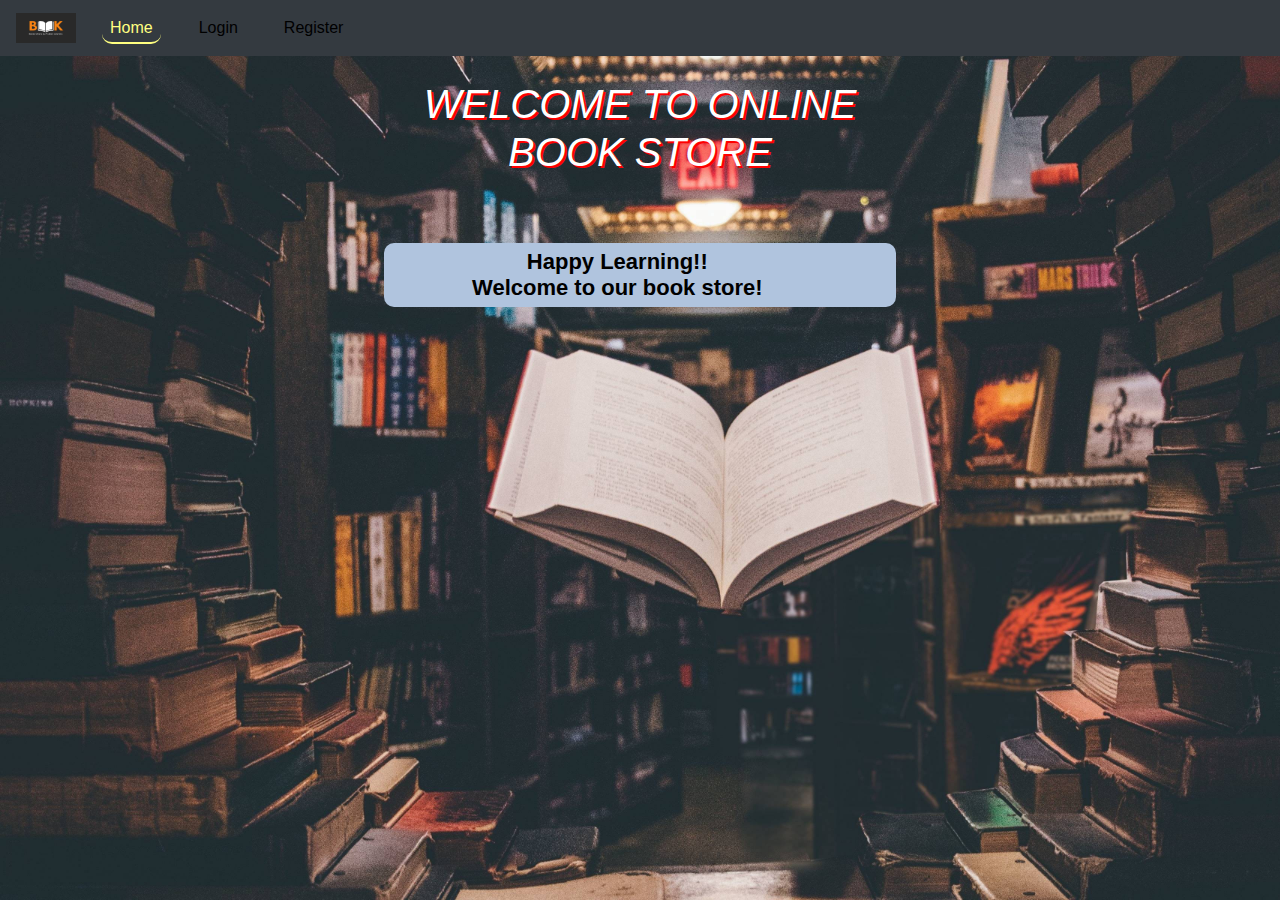
<file: webContent/index.html>
<html>
<head>
<meta charset="ISO-8859-1">
<title>Book Store</title>
<link rel="apple-touch-icon" sizes="180x180"
	href="./favicons/apple-touch-icon.png">
<link rel="icon" type="image/png" sizes="32x32"
	href="./favicons/favicon-32x32.png">
<link rel="icon" type="image/png" sizes="16x16"
	href="./favicons/favicon-16x16.png">
<link rel="manifest" href="./favicons/site.webmanifest">
<link rel="stylesheet" href="https://cdn.jsdelivr.net/npm/bootstrap@4.4.1/dist/css/bootstrap.min.css" >
<link rel="stylesheet" href="styles.css">

</head>
<body onload="funload()">
	<header>
		<nav class="navbar navbar-expand-sm bg-dark">
				<a class="navbar-brand">
					<!-- The below line can be an image or a h1, either will work -->
					<img src="logo.png" alt="Google logo" width="60" height="30px">
				</a>
				
				<button style="background-color:white;" class="navbar-toggler" type="button" data-toggle="collapse" data-target="#navbarNav" aria-controls="navbarNav" aria-expanded="false" aria-label="Toggle navigation">
				    <span class="navbar-toggler-icon" ></span>
				 </button>

                <div class="collapse navbar-collapse" id="navbarNav">                
				<ul class="navbar-nav" >
					<li class="nav-item"><span><a class="nav-link active" href="index.html">Home</a></span></li>
					<li class="nav-item "><span><a class="nav-link" href="CustomerLogin.html">Login</a></span></li>
					<li class="nav-item "><span><a class="nav-link" href="CustomerRegister.html">Register</a></span></li>
				</ul>
				</div>
			</nav>
	</header>
	<br>
	<div id="topmid"><h1>WELCOME TO ONLINE <br>BOOK STORE</h1></div>
	<br>
	<table class="tab">
		<tr>
			<td><a href="index.html" id="happy">Happy Learning!!<br>Welcome to our book store!</a></td>
		</tr>
	</table>

	<script src="https://code.jquery.com/jquery-3.3.1.slim.min.js" ></script>
	<script src="https://cdn.jsdelivr.net/npm/popper.js@1.14.6/dist/umd/popper.min.js" ></script>
	<script src="https://cdn.jsdelivr.net/npm/bootstrap@4.2.1/dist/js/bootstrap.min.js"></script>
	<script>
		// Preloder script
		var tmp = document.getElementById("loding");
		function funload() {
		  loding.style.display = "none";
		}
	  </script>


</body>
</html>
</file>
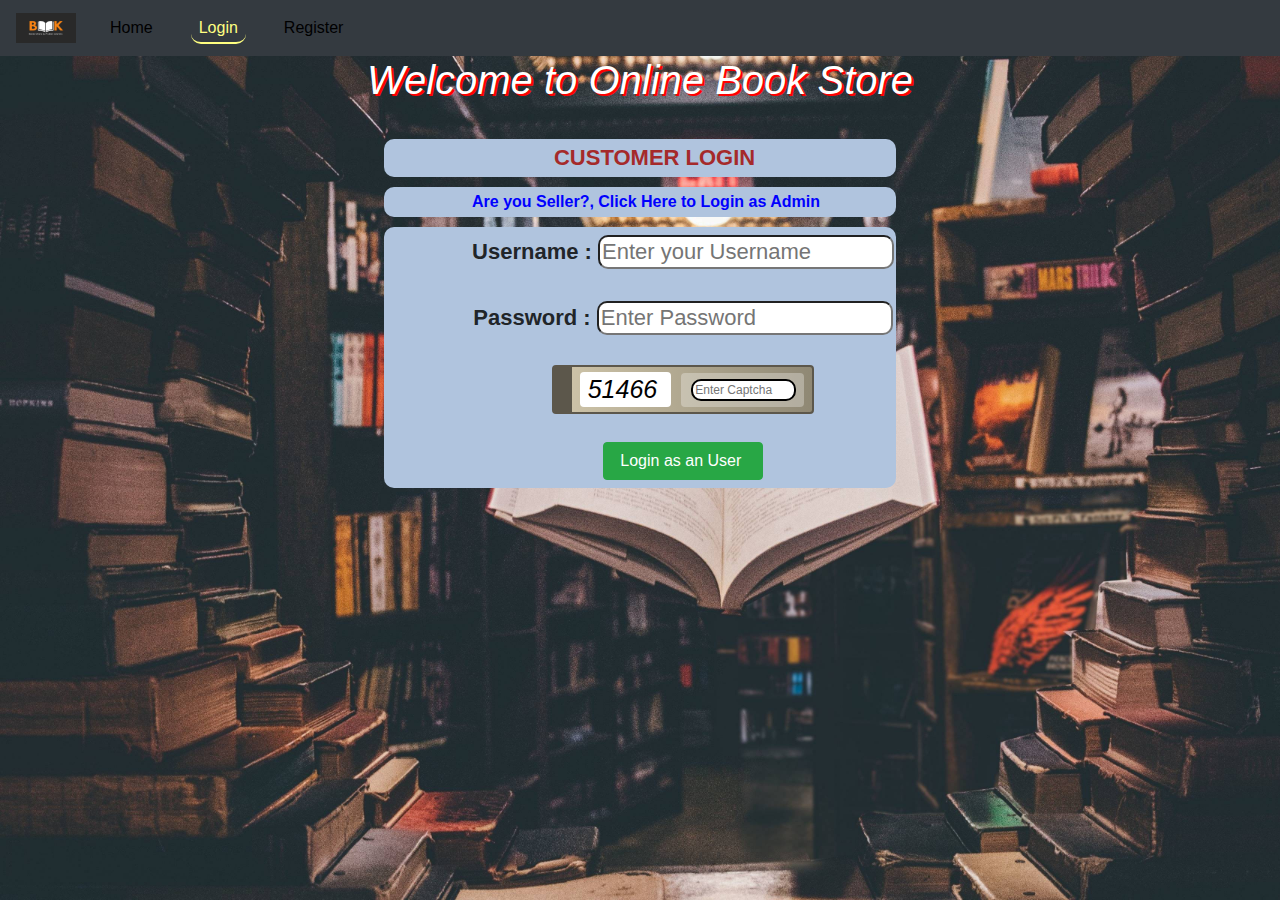
<file: webContent/CustomerLogin.html>
<html>
<head>
<meta charset="ISO-8859-1">
<title>Book Store</title>
<link rel="apple-touch-icon" sizes="180x180"
	href="./favicons/apple-touch-icon.png">
<link rel="icon" type="image/png" sizes="32x32"
	href="./favicons/favicon-32x32.png">
<link rel="icon" type="image/png" sizes="16x16"
	href="./favicons/favicon-16x16.png">
<link rel="manifest" href="./favicons/site.webmanifest">
<link rel="stylesheet"
	href="https://cdn.jsdelivr.net/npm/bootstrap@4.4.1/dist/css/bootstrap.min.css">
<link rel="stylesheet" href="styles.css">
<style>
/* COMPACT CAPTCHA YELLOW */
.capbox {
	background: #ccc2a7;
	background: linear-gradient(to right, #ccc2a7, #8f8874);
	border: #5c574b 0px solid;
	border-width: 2px 2px 2px 20px;
	box-sizing: border-box;
	-moz-box-sizing: border-box;
	-webkit-box-sizing: border-box;
	display: inline-block;
	padding: 5px 8px 5px 8px;
	border-radius: 4px 4px 4px 4px;
}

.capbox-inner {
	font: bold 12px arial, sans-serif;
	color: #000000;
	background: rgba(255, 255, 255, 0.30);
	/* SEMI TRANSPARENT BACKGROUND */
	margin: 0px auto 0px auto;
	padding: 3px 8px 5px 10px;
	border-radius: 4px;
	display: inline-block;
	vertical-align: middle;
}

#CaptchaDiv {
	color: #000000;
	font: normal 25px Impact, Charcoal, arial, sans-serif;
	font-style: italic;
	text-align: center;
	vertical-align: middle;
	background-color: #FFFFFF;
	user-select: none;
	display: inline-block;
	padding: 3px 14px 3px 8px;
	margin-right: 4px;
	border-radius: 4px;
}

#CaptchaInput {
	border: black 2px solid;
	margin: 3px 0px 1px 0px;
	width: 105px;
}

input {
	padding: 2px 2px;
	margin: 2px 0;
	box-sizing: border-box;
	border-radius: 10px;
}
</style>
</head>
<body onload="funload()">
	<header>
		<nav class="navbar navbar-expand-sm bg-dark">
			<a class="navbar-brand"> <!-- The below line can be an image or a h1, either will work -->
				<img src="logo.png" alt="Google logo" width="60" height="30px">
			</a>

			<button style="background-color: white;" class="navbar-toggler"
				type="button" data-toggle="collapse" data-target="#navbarNav"
				aria-controls="navbarNav" aria-expanded="false"
				aria-label="Toggle navigation">
				<span class="navbar-toggler-icon"></span>
			</button>

			<div class="collapse navbar-collapse" id="navbarNav">
				<ul class="navbar-nav">
					<li class="nav-item"><span><a class="nav-link"
							href="index.html">Home</a></span></li>
					<li class="nav-item "><span><a class="nav-link active"
							href="login.html">Login</a></span></li>
					<li class="nav-item "><span><a class="nav-link"
							href="CustomerRegister.html">Register</a></span></li>
				</ul>
			</div>
		</nav>
	</header>

	<div id="topmid">
		<h1>Welcome to Online Book Store</h1>
	</div>

	<form action="userlog" method="post" onsubmit="checkform()"
		id="theform">
		<table class="tab" style="width: 40%">
			<tr style="color: brown; padding-left: 33%">
				<td>CUSTOMER LOGIN</td>
			</tr>
			<tr>
				<td><a href="SellerLogin.html"
					style="color: blue; font-size: medium;">Are you Seller?, Click
						Here to Login as Admin</a></td>
			</tr>
			<tr>
				<td><label for="userName">Username : </label> <input
					type="text" name="username" id="userName"
					placeholder="Enter your Username"><br /> <br /> <label
					for="Password">Password : </label> <input type="password"
					name="password" placeholder="Enter Password" id="Password"><br />
					<br />

					<div class="capbox">
						<div id="CaptchaDiv">46749</div>
						<div class="capbox-inner">
							<input type="hidden" id="txtCaptcha" value="46749"> <input
								type="text" name="CaptchaInput" id="CaptchaInput" size="15"
								placeholder="Enter Captcha"><br>
						</div>
					</div> <br />
				<br /> <input class="btn btn-success" type="submit"
					value=" Login as an User  "></td>
			</tr>
		</table>
	</form>


	<script src="https://code.jquery.com/jquery-3.3.1.slim.min.js"></script>
	<script
		src="https://cdn.jsdelivr.net/npm/popper.js@1.14.6/dist/umd/popper.min.js"></script>
	<script
		src="https://cdn.jsdelivr.net/npm/bootstrap@4.2.1/dist/js/bootstrap.min.js"></script>
	<script type="text/javascript">


		// Preloder script
		var tmp = document.getElementById("loding");
		function funload() {
		  loding.style.display = "none";
		}
	  
  

		// Captcha Script

		function checkform() {
			var theform = document.getElementById("theform");
			var why = "";

			if (theform.CaptchaInput.value == "") {
				why += "- Please Enter CAPTCHA Code.\n";
			}
			if (theform.CaptchaInput.value != "") {
				if (ValidCaptcha(theform.CaptchaInput.value) == false) {
					why += "- The CAPTCHA Code Does Not Match.\n";
				}
			}
			if (why != "") {
				alert(why);
				event.preventDefault();
				return false;
			}
			return true;
		}

		var a = Math.ceil(Math.random() * 9) + '';
		var b = Math.ceil(Math.random() * 9) + '';
		var c = Math.ceil(Math.random() * 9) + '';
		var d = Math.ceil(Math.random() * 9) + '';
		var e = Math.ceil(Math.random() * 9) + '';

		var code = a + b + c + d + e;
		document.getElementById("txtCaptcha").value = code;
		document.getElementById("CaptchaDiv").innerHTML = code;

		// Validate input against the generated number
		function ValidCaptcha() {
			var str1 = removeSpaces(document.getElementById('txtCaptcha').value);
			var str2 = removeSpaces(document.getElementById('CaptchaInput').value);
			if (str1 == str2) {
				return true;
			} else {
				return false;
			}
		}

		// Remove the spaces from the entered and generated code
		function removeSpaces(string) {
			return string.split(' ').join('');
		}
	</script>
</body>
</html>
</file>
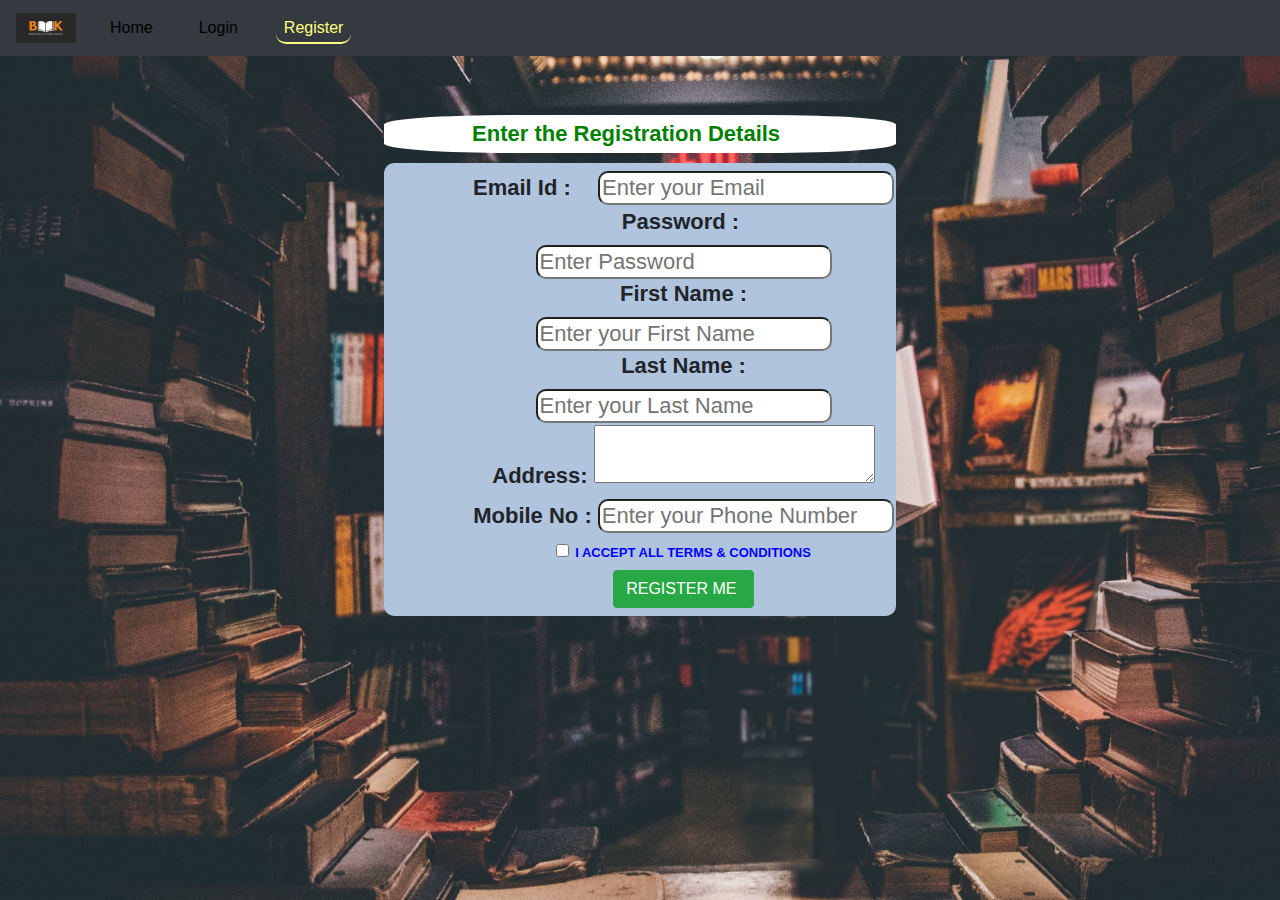
<file: webContent/CustomerRegister.html>
<html>
<head>
<meta charset="ISO-8859-1">
<title>Book Store</title>
<link rel="apple-touch-icon" sizes="180x180"
	href="./favicons/apple-touch-icon.png">
<link rel="icon" type="image/png" sizes="32x32"
	href="./favicons/favicon-32x32.png">
<link rel="icon" type="image/png" sizes="16x16"
	href="./favicons/favicon-16x16.png">
<link rel="manifest" href="./favicons/site.webmanifest">
<link rel="stylesheet" href="https://cdn.jsdelivr.net/npm/bootstrap@4.4.1/dist/css/bootstrap.min.css" >
<link rel="stylesheet" href="styles.css">
<style>
input {
	padding: 2px 2px;
	margin: 2px 0;
	box-sizing: border-box;
	border-radius:10px;
}

</style>
</head>
<body onload="funload()">
	<header>
		<nav class="navbar navbar-expand-sm bg-dark">
				<a class="navbar-brand">
					<!-- The below line can be an image or a h1, either will work -->
					<img src="logo.png" alt="Google logo" width="60" height="30px">
				</a>
				
				<button style="background-color:white;" class="navbar-toggler" type="button" data-toggle="collapse" data-target="#navbarNav" aria-controls="navbarNav" aria-expanded="false" aria-label="Toggle navigation">
				    <span class="navbar-toggler-icon"></span>
				 </button>

                <div class="collapse navbar-collapse" id="navbarNav">                
				<ul class="navbar-nav" >
					<li class="nav-item"><span><a class="nav-link" href="index.html">Home</a></span></li>
					<li class="nav-item "><span><a class="nav-link" href="login.html">Login</a></span></li>
					<li class="nav-item "><span><a class="nav-link active" href="CustomerRegister.html">Register</a></span></li>
				</ul>
				</div>
			</nav>
	</header>
	<br/>
	
	<form action="userreg" method="post">
		<table class="tab" style="width:40%">

			<tr style="background-color: white; color: green; border-radius: 25%">
				<td>Enter the Registration Details</td>
			</tr>
			<tr>
				<td>
				<!-- <label for="username">Username : </label> 
				<input
					type="text" name="username" id="userName"
					placeholder="Enter your Username" required>
				<br/> -->
				<label for="Email" style="margin-right: 5%"> Email Id : </label> 
					<input type="text" name="mailid" id="Email"
					placeholder="Enter your Email">
				<br>
				<label for="passWord">Password :&nbsp; </label> 
				<input
					type="password" name="password" id="passWord"
					placeholder="Enter Password" required>
				<br>
				<label for="firstName">First Name : </label> 
				<input
					type="text" name="firstname" id="firstName"
					placeholder="Enter your First Name" required>
				<br>
				<label for="lastName">Last Name : </label> 
				<input
					type="text" name="lastname" id="lastName"
					placeholder="Enter your Last Name" required>
				<br>
				<label for="address">Address: </label>
				<textarea name="address" id="address"
						placeholder="Enter your Address" required> </textarea>
				<br>
				<label for="phno">Mobile No : </label> 
				<input type="text"
					name="phone" id="phno" placeholder="Enter your Phone Number"
					required>
				<br>
				<input type="checkbox"
					name="acceptance" /> 
				<label
					for="checkbox" for="acceptance"
					style="font-size: small; color: blue">I
						ACCEPT ALL TERMS &amp; CONDITIONS</label>
				<br>
				<input style="text-align:center;" class="btn btn-success" type="submit" value="REGISTER ME ">
				</td>
			</tr>
	
		</table>
	</form>

    <script src="https://code.jquery.com/jquery-3.3.1.slim.min.js" ></script>
	<script src="https://cdn.jsdelivr.net/npm/popper.js@1.14.6/dist/umd/popper.min.js" ></script>
	<script src="https://cdn.jsdelivr.net/npm/bootstrap@4.2.1/dist/js/bootstrap.min.js"></script>
	<script>
		// Preloder script
		var tmp = document.getElementById("loding");
		function funload() {
			loding.style.display = "none";
		}
	</script>



</body>

</html>
</file>
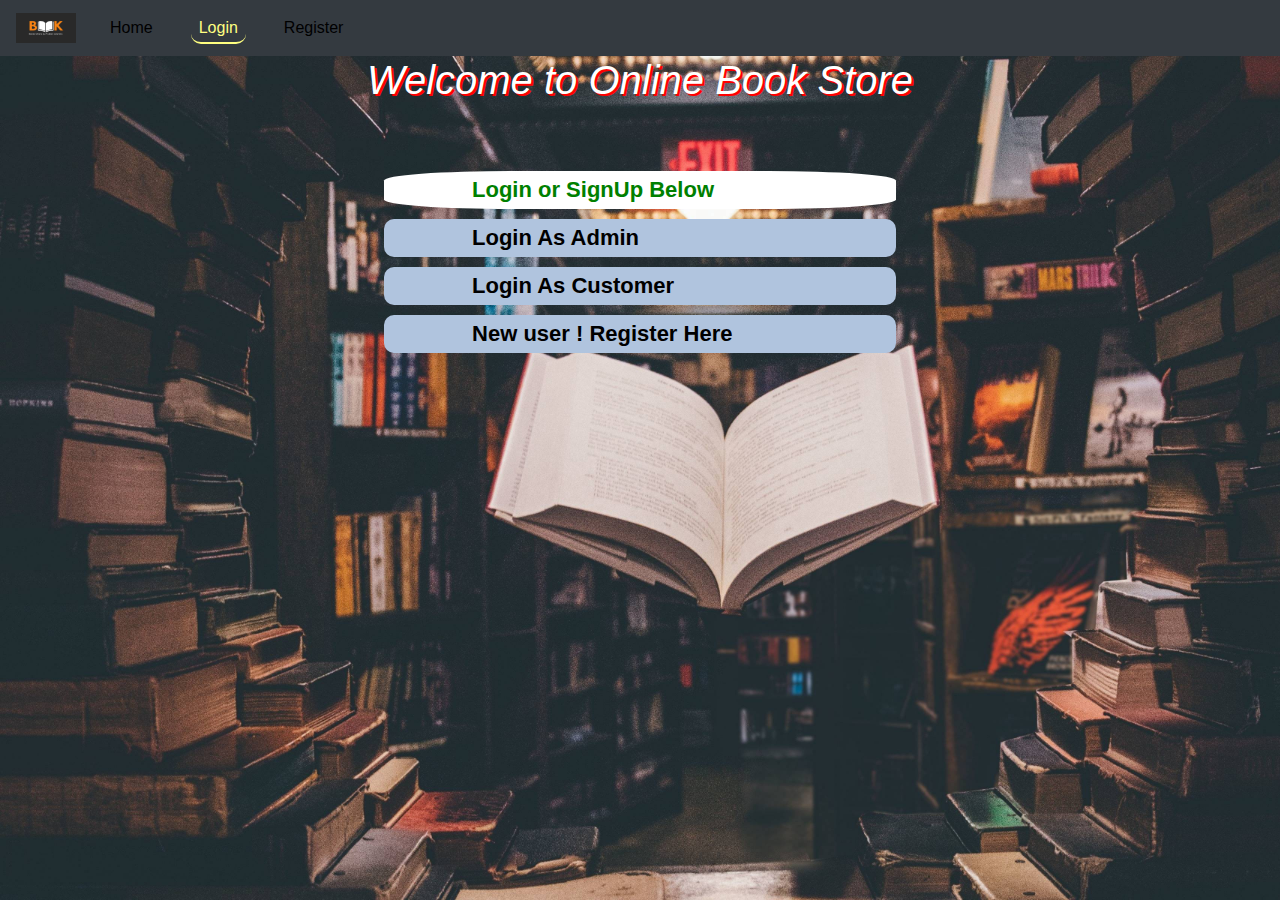
<file: webContent/login.html>
<html>
<head>
<meta charset="ISO-8859-1">
<title>Book Store</title>
<link rel="apple-touch-icon" sizes="180x180"
	href="./favicons/apple-touch-icon.png">
<link rel="icon" type="image/png" sizes="32x32"
	href="./favicons/favicon-32x32.png">
<link rel="icon" type="image/png" sizes="16x16"
	href="./favicons/favicon-16x16.png">
<link rel="manifest" href="./favicons/site.webmanifest">
<link rel="stylesheet" href="https://cdn.jsdelivr.net/npm/bootstrap@4.4.1/dist/css/bootstrap.min.css" >
<link rel="stylesheet" href="styles.css">

</head>
<body onload="funload()">
	<header>
		<nav class="navbar navbar-expand-sm bg-dark">
				<a class="navbar-brand">
					<!-- The below line can be an image or a h1, either will work -->
					<img src="logo.png" alt="Google logo" width="60" height="30px">
				</a>
				
				<button style="background-color:white;" class="navbar-toggler" type="button" data-toggle="collapse" data-target="#navbarNav" aria-controls="navbarNav" aria-expanded="false" aria-label="Toggle navigation">
				    <span class="navbar-toggler-icon"></span>
				 </button>

                <div class="collapse navbar-collapse" id="navbarNav">                
				<ul class="navbar-nav" >
					<li class="nav-item"><span><a class="nav-link" href="index.html">Home</a></span></li>
					<li class="nav-item "><span><a class="nav-link active" href="login.html">Login</a></span></li>
					<li class="nav-item "><span><a class="nav-link" href="CustomerRegister.html">Register</a></span></li>
				</ul>
				</div>
			</nav>
	</header>
	<div id="topmid"><h1>Welcome to Online Book Store</h1></div>
	<br>
	<table class="tab">
		<tr style="background-color: white; color: green; border-radius: 25%">
			<td>Login or SignUp Below</td>
		</tr>
		<tr>
			<td><a href="SellerLogin.html">Login As Admin</a></td>
		</tr>
	
		<tr>
			<td><a href="CustomerLogin.html"> Login As<span> Customer</span></a></td>
		</tr>
		<tr>
			<td><a href="CustomerRegister.html">New user ! Register Here</a></td>
		</tr>
	</table>
    <script src="https://code.jquery.com/jquery-3.3.1.slim.min.js" ></script>
	<script src="https://cdn.jsdelivr.net/npm/popper.js@1.14.6/dist/umd/popper.min.js" ></script>
	<script src="https://cdn.jsdelivr.net/npm/bootstrap@4.2.1/dist/js/bootstrap.min.js"></script>
	<script>
		// Preloder script
		var tmp = document.getElementById("loding");
		function funload() {
		  loding.style.display = "none";
		}
	  </script>

</body>
</html>
</file>
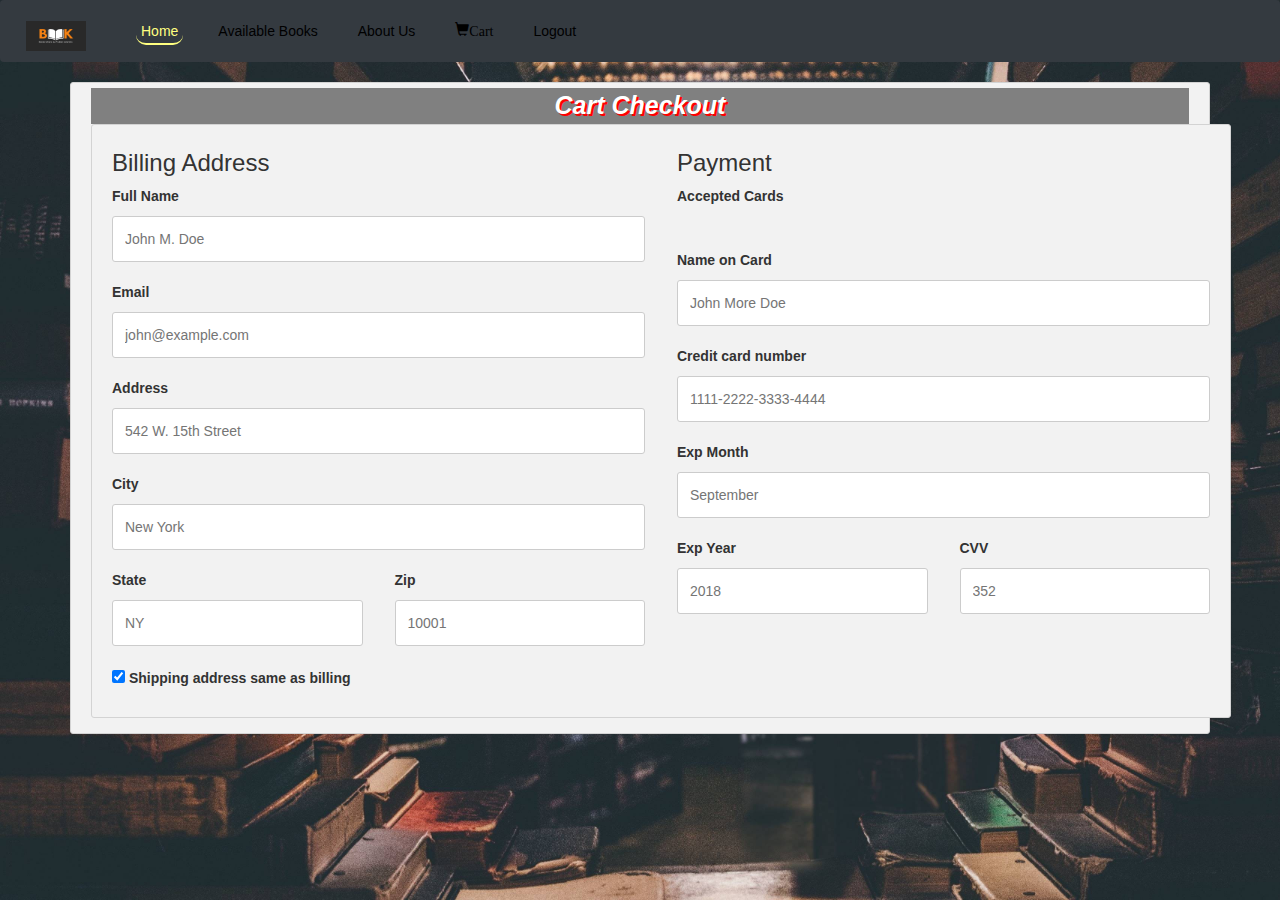
<file: webContent/payment.html>
<html>
<head>
<meta charset="ISO-8859-1">
<title>Book Store</title>
<link rel="apple-touch-icon" sizes="180x180"
	href="./favicons/apple-touch-icon.png">
<link rel="icon" type="image/png" sizes="32x32"
	href="./favicons/favicon-32x32.png">
<link rel="icon" type="image/png" sizes="16x16"
	href="./favicons/favicon-16x16.png">
<link rel="manifest" href="./favicons/site.webmanifest">
<link rel="stylesheet"
	href="https://cdn.jsdelivr.net/npm/bootstrap@4.4.1/dist/css/bootstrap.min.css">
<link rel="stylesheet" href="styles.css">
<!-- JavaScript Bundle with Popper -->
<link rel="stylesheet"
	href="https://maxcdn.bootstrapcdn.com/bootstrap/3.4.0/css/bootstrap.min.css">
<script
	src="https://ajax.googleapis.com/ajax/libs/jquery/3.5.1/jquery.min.js">
	
</script>

<script
	src="https://maxcdn.bootstrapcdn.com/bootstrap/3.4.0/js/bootstrap.min.js">
	
</script>
<link rel="stylesheet" href="styles.css">
<style>
.row {
	display: -ms-flexbox; /* IE10 */
	display: flex;
	-ms-flex-wrap: wrap; /* IE10 */
	flex-wrap: wrap;
	margin: 0 -16px;
}

.col-25 {
	-ms-flex: 25%; /* IE10 */
	flex: 25%;
}

.col-50 {
	-ms-flex: 50%; /* IE10 */
	flex: 50%;
}

.col-75 {
	-ms-flex: 75%; /* IE10 */
	flex: 75%;
}

.col-25, .col-50, .col-75 {
	padding: 0 16px;
}

.container {
	background-color: #f2f2f2;
	padding: 5px 20px 15px 20px;
	border: 1px solid lightgrey;
	border-radius: 3px;
}

input[type=text] {
	width: 100%;
	margin-bottom: 20px;
	padding: 12px;
	border: 1px solid #ccc;
	border-radius: 3px;
}

label {
	margin-bottom: 10px;
	display: block;
}

.icon-container {
	margin-bottom: 20px;
	padding: 7px 0;
	font-size: 24px;
}

.btn {
	background-color: #04AA6D;
	color: white;
	padding: 12px;
	margin: 10px 0;
	border: none;
	width: 100%;
	border-radius: 3px;
	cursor: pointer;
	font-size: 17px;
}

.btn:hover {
	background-color: #45a049;
}

span.price {
	float: right;
	color: grey;
}

/* Responsive layout - when the screen is less than 800px wide, make the two columns stack on top of each other instead of next to each other (and change the direction - make the "cart" column go on top) */
@media ( max-width : 800px) {
	.row {
		flex-direction: column-reverse;
	}
	.col-25 {
		margin-bottom: 20px;
	}
}
</style>
</head>
<body>
	<header>
		<nav class="navbar navbar-expand-sm bg-dark">
			<a class="navbar-brand"> <!-- The below line can be an image or a h1, either will work -->
				<img src="logo.png" alt="Google logo" width="60" height="30px">
			</a>

			<button style="background-color: white;" class="navbar-toggler"
				type="button" data-toggle="collapse" data-target="#navbarNav"
				aria-controls="navbarNav" aria-expanded="false"
				aria-label="Toggle navigation">
				<span class="navbar-toggler-icon"></span>
			</button>

			<div class="collapse navbar-collapse" id="navbarNav">
				<ul class="navbar-nav">
					<li class="nav-item"><span><a class="nav-link active"
							href="viewbook">Home</a></span></li>
					<li class="nav-item "><span><a class="nav-link"
							href="viewbook">Available Books</a></span></li>
					<li class="nav-item "><span><a class="nav-link"
							href="about.html">About Us</a></span></li>
					<li class="nav-item "><span><a
							class="nav-link glyphicon  glyphicon-shopping-cart " href="cart">Cart</a></span></li>
					<li class="nav-item "><span><a class="nav-link"
							href="logout">Logout</a></span></li>
				</ul>
			</div>
		</nav>
	</header>
	<script src="https://code.jquery.com/jquery-3.3.1.slim.min.js"></script>
	<script
		src="https://cdn.jsdelivr.net/npm/popper.js@1.14.6/dist/umd/popper.min.js"></script>
	<script
		src="https://cdn.jsdelivr.net/npm/bootstrap@4.2.1/dist/js/bootstrap.min.js"></script>
	<div class="container">
	 <div id='topmid' style='background-color:grey'>Cart Checkout</div>
		<div class="row">
			<div class="col-75">
				<div class="container">
					<form action="pay" method="post">
						<div class="row">
							<div class="col-50">
								<h3>Billing Address</h3>
								<label for="fname"><i class="fa fa-user"></i> Full Name</label>
								<input type="text" id="fname" name="firstname"
									placeholder="John M. Doe"> <label for="email"><i
									class="fa fa-envelope"></i> Email</label> <input type="text" id="email"
									name="email" placeholder="john@example.com"> <label
									for="adr"><i class="fa fa-address-card-o"></i> Address</label>
								<input type="text" id="adr" name="address"
									placeholder="542 W. 15th Street" required> <label
									for="city"><i class="fa fa-institution"></i> City</label> <input
									type="text" id="city" name="city" placeholder="New York">

								<div class="row">
									<div class="col-50">
										<label for="state">State</label> <input type="text" id="state"
											name="state" placeholder="NY">
									</div>
									<div class="col-50">
										<label for="zip">Zip</label> <input type="text" id="zip"
											name="zip" placeholder="10001">
									</div>
								</div>
							</div>

							<div class="col-50">
								<h3>Payment</h3>
								<label for="fname">Accepted Cards</label>
								<div class="icon-container">
									<i class="fa fa-cc-visa" style="color: navy;"></i> <i
										class="fa fa-cc-amex" style="color: blue;"></i> <i
										class="fa fa-cc-mastercard" style="color: red;"></i> <i
										class="fa fa-cc-discover" style="color: orange;"></i>
								</div>
								<label for="cname">Name on Card</label> <input type="text"
									id="cname" name="cardname" placeholder="John More Doe">
								<label for="ccnum">Credit card number</label> <input type="text"
									id="ccnum" name="cardnumber" placeholder="1111-2222-3333-4444"
									required> <label for="expmonth">Exp Month</label> <input
									type="text" id="expmonth" name="expmonth"
									placeholder="September">

								<div class="row">
									<div class="col-50">
										<label for="expyear">Exp Year</label> <input type="text"
											id="expyear" name="expyear" placeholder="2018">
									</div>
									<div class="col-50">
										<label for="cvv">CVV</label> <input type="text" id="cvv"
											name="cvv" placeholder="352">
									</div>
								</div>
							</div>

						</div>
						<label> <input type="checkbox" checked="checked"
							name="sameadr"> Shipping address same as billing
						</label>
				
</body>
</html>
</file>
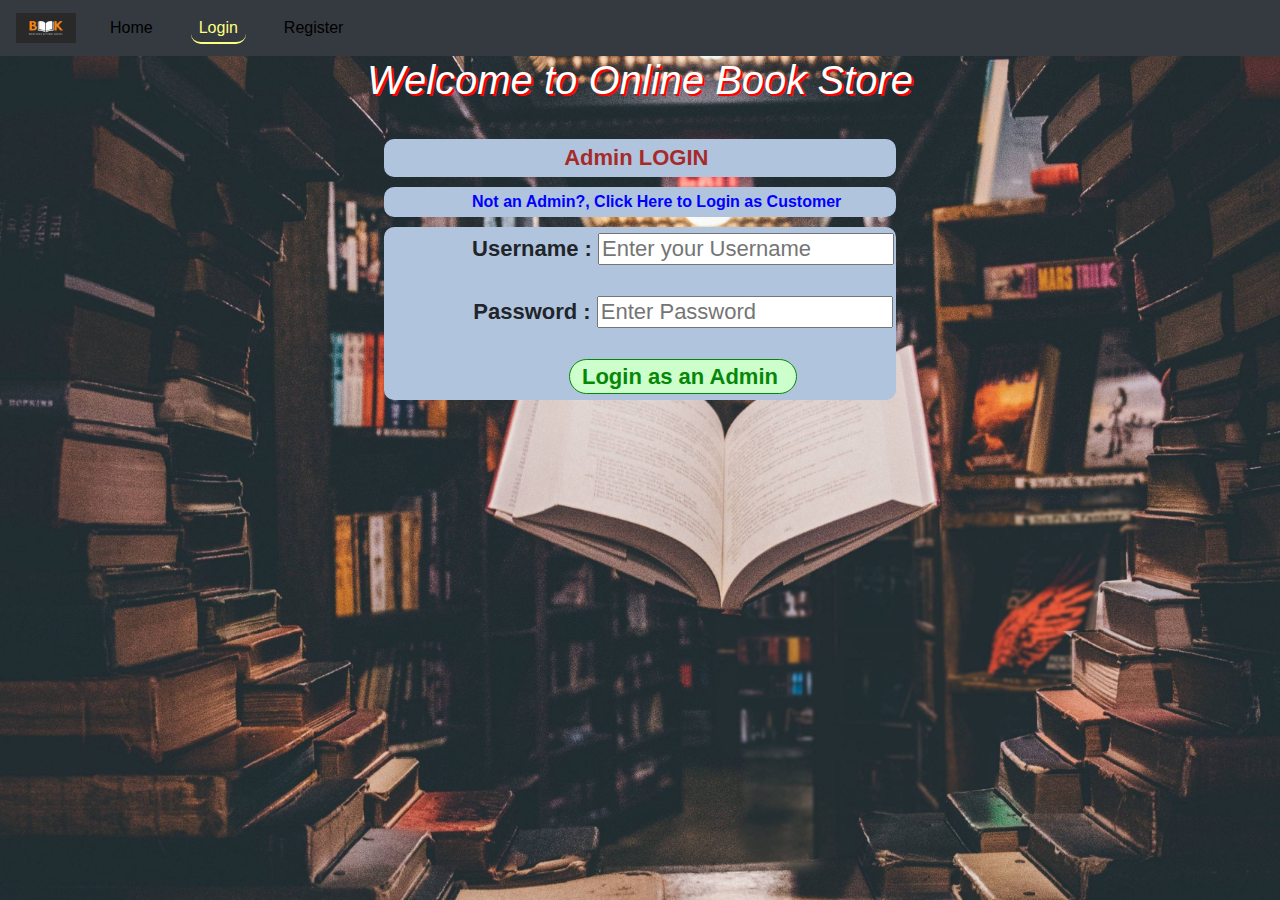
<file: webContent/SellerLogin.html>
<html>
<head>
<meta charset="ISO-8859-1">
<title>Book Store</title>
<link rel="apple-touch-icon" sizes="180x180"
	href="./favicons/apple-touch-icon.png">
<link rel="icon" type="image/png" sizes="32x32"
	href="./favicons/favicon-32x32.png">
<link rel="icon" type="image/png" sizes="16x16"
	href="./favicons/favicon-16x16.png">
<link rel="manifest" href="./favicons/site.webmanifest">
<link rel="stylesheet" href="https://cdn.jsdelivr.net/npm/bootstrap@4.4.1/dist/css/bootstrap.min.css" >
<link rel="stylesheet" href="styles.css">
<style>
.AdminLogin {
	height: 35px;
	border-radius: 50px;
	background-color: #ccffcc;
	color: #078707;
	font-weight: bold;
	cursor: pointer;
	transition: 0.3s;
	border-color: #078707;
	border-style: solid;
	border-width: 1px;
}

.AdminLogin:hover {
	height: 35px;
	border-radius: 50px;
	background-color: white;
	color: #078707;
	font-weight: bold;
	border-style: solid;
	border-width: 1px;
	border-color: #078707;
}
</style>
</head>
<body onload="funload()">
	<header>
		<nav class="navbar navbar-expand-sm bg-dark">
				<a class="navbar-brand">
					<!-- The below line can be an image or a h1, either will work -->
					<img src="logo.png" alt="Google logo" width="60" height="30px">
				</a>
				
				<button style="background-color:white;" class="navbar-toggler" type="button" data-toggle="collapse" data-target="#navbarNav" aria-controls="navbarNav" aria-expanded="false" aria-label="Toggle navigation">
				    <span class="navbar-toggler-icon"></span>
				 </button>

                <div class="collapse navbar-collapse" id="navbarNav">                
				<ul class="navbar-nav" >
					<li class="nav-item"><span><a class="nav-link" href="index.html">Home</a></span></li>
					<li class="nav-item "><span><a class="nav-link active" href="login.html">Login</a></span></li>
					<li class="nav-item "><span><a class="nav-link" href="CustomerRegister.html">Register</a></span></li>
				</ul>
				</div>
			</nav>
	</header>

	<div id="topmid">
		<h1>Welcome to Online Book Store</h1>
	</div>

	<form action="adminlog" method="post">
		<table class="tab" style="width:40%">
			<tr style="color:brown; padding-left:35%">
				<td>Admin LOGIN</td>
			</tr>
			<tr><td><a href="CustomerLogin.html" style="color:blue; font-size:medium; ">Not an Admin?, Click Here to Login as Customer</a></td></tr>
			<tr>
				<td>
					<label for="userName">Username : </label> 
					<input type="text"
						name="username" id="userName" placeholder="Enter your Username"><br />
					<br /> 
				
					<label for="Password">Password : </label>
					<input
						type="password" name="password" placeholder="Enter Password"
						id="Password"><br /> <br /> 
					<input class="AdminLogin"
						type="submit" value=" Login as an Admin  ">
				</td>
			</tr>
		</table>
	</form>
    <script src="https://code.jquery.com/jquery-3.3.1.slim.min.js" ></script>
	<script src="https://cdn.jsdelivr.net/npm/popper.js@1.14.6/dist/umd/popper.min.js" ></script>
	<script src="https://cdn.jsdelivr.net/npm/bootstrap@4.2.1/dist/js/bootstrap.min.js"></script>
</body>

</html>
</file>
<file: webContent/styles.css>
* {
	box-sizing: border-box;
}

body {
	background-image: url("Photo.jpg");
        background-size: cover;
	font-family: 'Segoe UI','Open Sans', 'Helvetica Neue', sans-serif;
}

#topmid {
	border: 0px solid black;
	color: #FFFFFF;
	text-align: center;
	font-weight: bold;
	margin: auto;
	font-style: oblique;
	font-size: 25px;
	text-shadow: 2px 2px #ff0000;
}

.tab {
	font-weight: bold;
	margin: 20px  auto;
	width:40%;
	text-align:center;
        margin-top: 35px;
}
.tab tr {
	border: 1px black hidden;
	border-radius: 10px;
	background-color: lightsteelblue;
	font-size: 22px;
	float:left;
	padding-left:17%;
	padding-bottom:5px;
	padding-top:5px;
	margin-bottom:10px;
	width:100%;
}
.container{
  
}
   
    

.heading h3{
    text-align: center;
    color: darkred;
    text-shadow: 2px 1px white;
    font-size: 2em;
    font-weight: bold;
    border-color: white;
    animation: animate 0.75s linear infinite;
}

@keyframes animate{
    0%{
        color: red;
    }
    25%{
        color: green;
    }
    50%{
        color: blue;
    }
    75%{
        color: mustard;
    }
    100%{
        color: yellow;
    }
}
   
a:hover {
	color: red;
}

a:link {
	color: black;
	text-decoration: none;
}

header  nav li :hover{
	border-bottom: 2px #ffff80 solid;
	border-radius: 10px;
	color: #ffff80;
	padding-bottom:2px;
}

header  nav li{
    display: table;
    height: 80%;
    float: left;
    margin-right: 20px;
	padding-left: 10px;

}

header  nav a{
    color: #ffffff;
}

header nav li a.active {
	border-bottom: 2px #ffff80 solid;
	border-radius: 10px;
	color: #ffff80;
	padding-bottom:2px;
}


.holds-the-iframe {
	background: url(loader.gif) center center no-repeat;
}


.container1{
    height:70px;
    top:50px;
    width:500px;
    background-color: lightblue;
    padding: 2px;
    border-radius: 10px;
    position: relative;
    margin-left: 400px;
}

.tab1{
    text-align: center;
    font-size: 20px;
    font-weight: bold;
    margin-left: 125px;
}
#happy{
    animation: animate 1s linear infinite;
}
@keyframes animate{
    0%{
        color: green;
    }
    50%{
        color: mustard;
    }
    100%{
        color: blue;
    }
}



.heading{
    text-align:center;
    color:white;
    font-weight: bold;
    text-shadow:2px 2px red;
}
</file>
